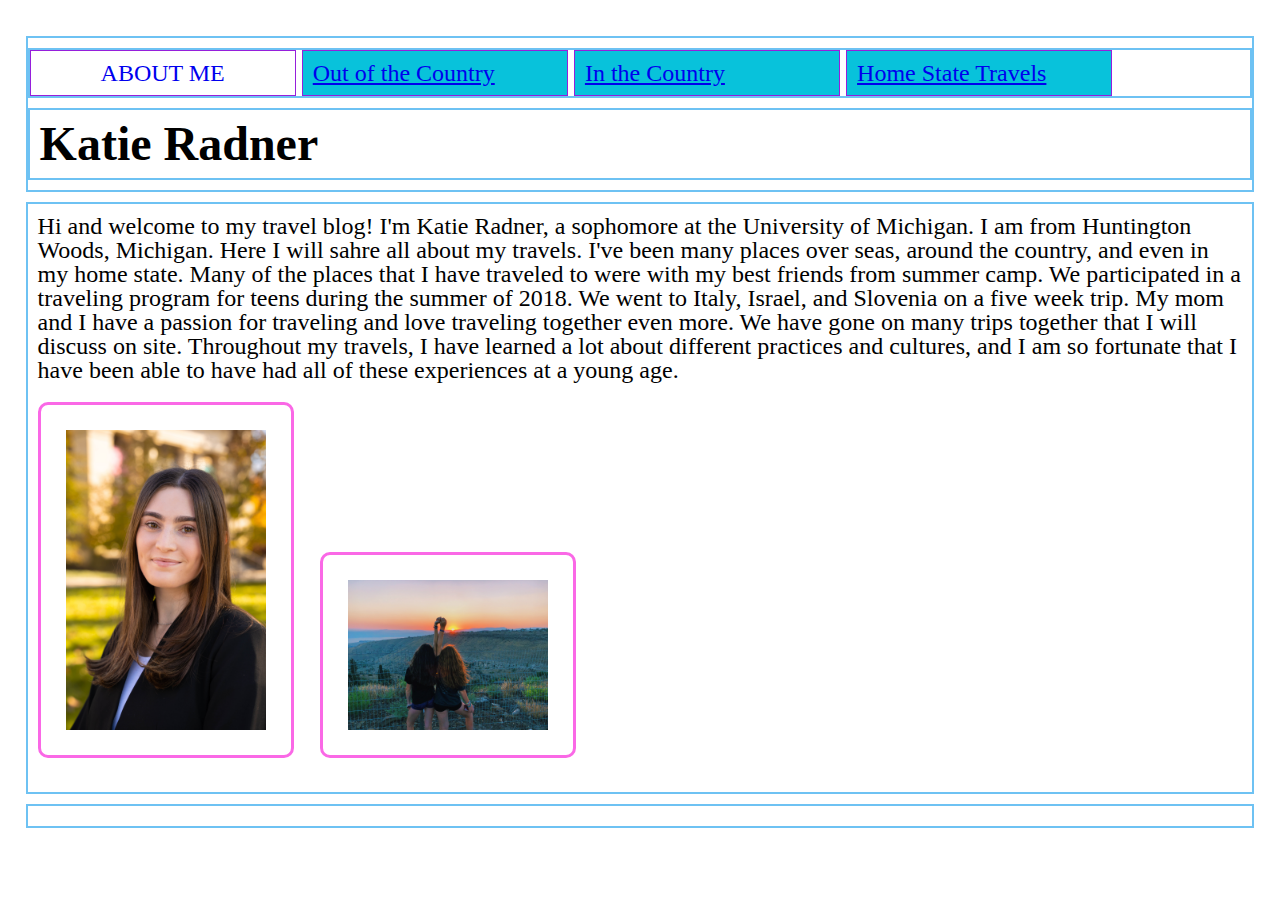
<file: index.html>
<!DOCTYPE html>
	<!-- You do not need to make any changes to this file, but
	you should still review the tags to make sure that you
	are familiar with them. -->

<html lang="en">
<!-- All of the meta data for the page belongs in the header tag -->
<head>
	<meta charset="UTF-8">
	<meta name="viewport" content="width=device-width, initial-scale=1.0">
	<!-- Link to the favicon image -->
	<link rel="icon" href="images/favicon.jpeg">
	<!-- Link to the reset file -->
	<link rel="stylesheet" href="css/html5reset.css">
	<!-- Link to the stylesheet -->
	<link rel="stylesheet" href="css/style.css">
	<title>About Me</title>
</head>

<!-- All of the visible code in the page belongs in the body tag -->
<body>
	<!-- Header is a sematic tag page that aids readability -->
	<header>
		<!-- Nav is a sematic tag page that aids accessibility -->
		<nav>
			<ul>
				<!-- Since I am on the index file I added class = action to the link to index. -->
				<li class="active"><a href = "index.html" >About Me</a></li>
				<li><a href = "outofcountry.html">Out of the Country</a></li>
				<li><a href = "us.html">In the Country</a></li>
			    <li><a href = "homestate.html">Home State Travels</a></li>
			</ul>
		</nav>
		<!-- The h1 is a semantic tag that aids accessibility -->
		<h1>Katie Radner</h1>
	</header>

	<!-- Every page should have a main tag for accessibility -->
	<main>
		<p>
			Hi and welcome to my travel blog! I'm Katie Radner, a sophomore at the University of Michigan. I am from Huntington Woods, Michigan. 
			Here I will sahre all about my travels. I've been many places over seas, around the country, and even in my home state. 
			Many of the places that I have traveled to were with my best friends from summer camp. 
			We participated in a traveling program for teens during the summer of 2018. We went to Italy, Israel, and Slovenia on a five week trip. 
			My mom and I have a passion for traveling and love traveling together even more. We have gone on many trips together that I will discuss on 
			site. Throughout my travels, I have learned a lot about different practices and cultures, and I am so fortunate that I have been able to have 
			had all of these experiences at a young age. 
		</p>
		<img src = "images/headshot1.jpg" alt="Headshot" width="200"/>
		<img src = "images/friendsunset.jpeg" alt="Sunset with friend" width="200"/>



		<!-- Make sure your anchor tags have a link (href) and a clickable component -->
		<p></p>
	</main>

	<!-- Footer is a sematic tag page that aids readability -->
	<footer>
		<p></p>
	</footer>
</body>
</html>
</file>
<file: css/style.css>
/*Add padding and margin to space out the page.
Make the font larger too.*/
body{
	margin:1%;
	padding:1%;
	font-size:150%;
}

/*Make the h1 heading bigger with a bold font*/
h1{
	font-size: 2em; 
	font-weight: bold;
}


.active{
	background: white;
    text-transform: uppercase;
	text-align: center;
}

.active a{
	text-decoration: none;;
}

/*Style the images*/
img{
    height: auto;
    width:200px;
    border: 3px solid rgb(250, 104, 230);
    padding: 25px;
    border-radius: 10px;
    margin: 10px;
}

/*Make the h2 heading match h1*/
h2{
	font-size: 2em; 
	font-weight: bold;
}

/*Improve the spacing for paragraphs AND headings*/
p, h1, h2 {
    padding: 10px;
}

/*Add borders around the main components and some
space too*/
header, nav, main, h1, footer{
	border: 2px solid rgb(110, 194, 243);
	margin: 10px 0;
}


/*Change the styling for all of the list 
items in the nav section*/
nav li{
	background-color: #08c2db;
	padding:10px;
	width:25%;
	border:1px solid rgb(150, 31, 219);
	display: inline-block;
	width: 20%;
}



/*Added this so the links stay the same color*/
a:visited{color:#997cdf }
</file>
